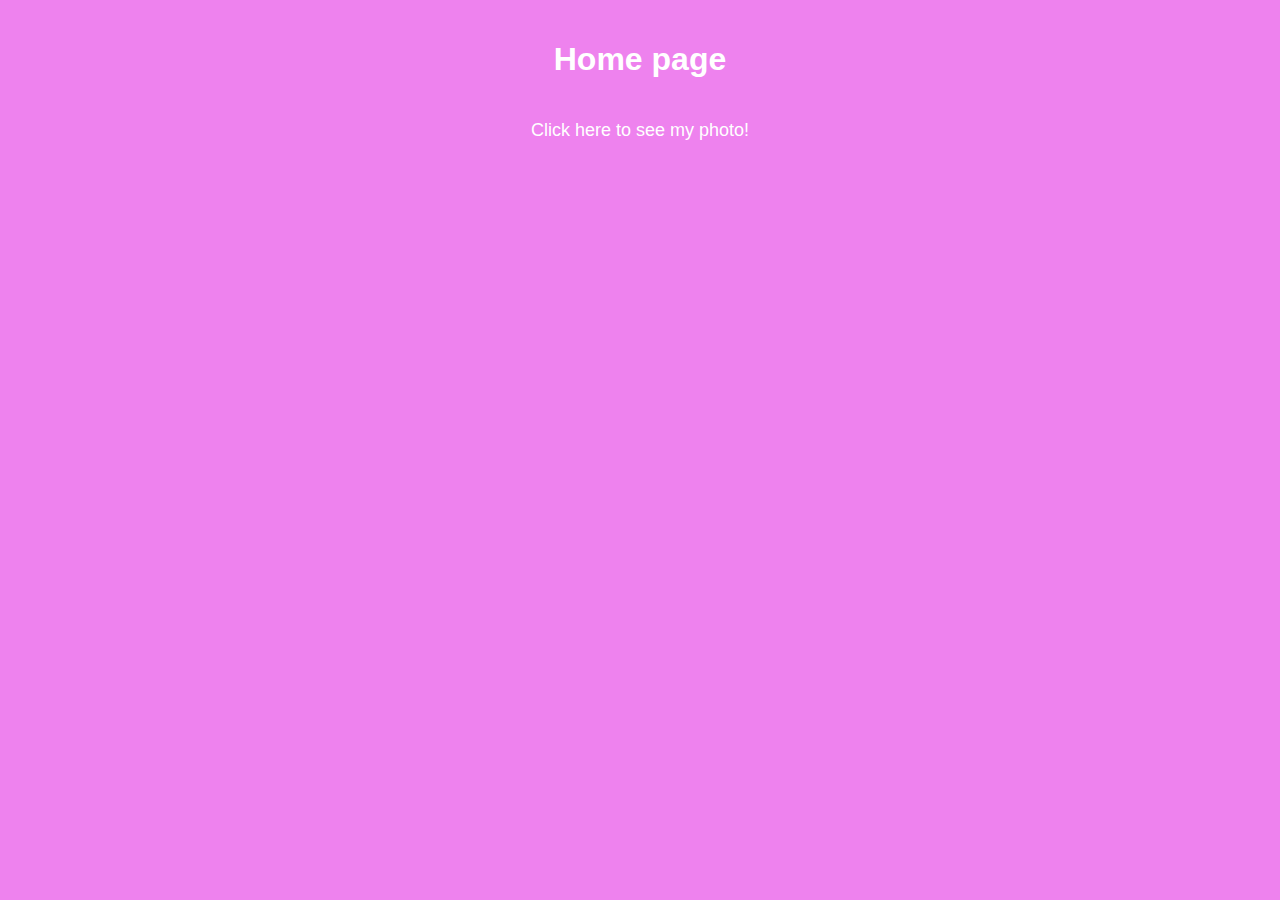
<file: index.html>
<!DOCTYPE html>
<html lang="en">
<head>
    <meta charset="UTF-8">
    <meta name="viewport" content="width=device-width, initial-scale=1.0">
    <meta name="description" content="This is my home page">
    <title>Home page</title>
    <link rel="stylesheet" href="css/style.css">
</head>
<body>
    <h1>Home page</h1>
    <a href="/photo.html" title="photo access link">Click here to see my photo!</a>
</body>
</html>
</file>
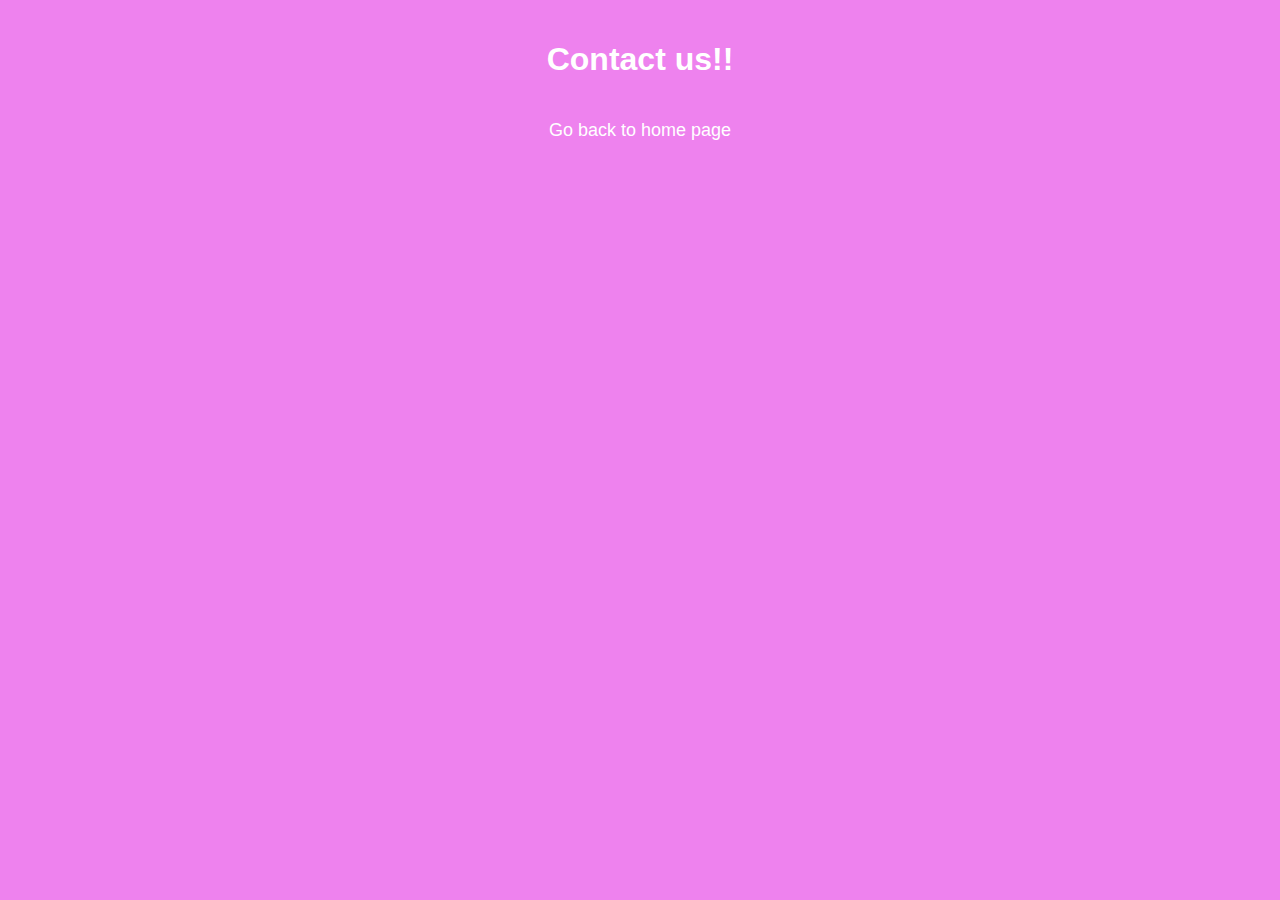
<file: contact.html>
<!DOCTYPE html>
<html lang="en">
  <head>
    <meta charset="UTF-8" />
    <meta name="viewport" content="width=device-width, initial-scale=1.0" />
    <meta name="description" content="This is the contact page" />
    <title>Contact us</title>
    <link rel="stylesheet" href="css/style.css" />
  </head>
  <body>
    <h1>Contact us!!</h1>
    <a href="/" title="back to home link">Go back to home page</a>
  </body>
</html>
</file>
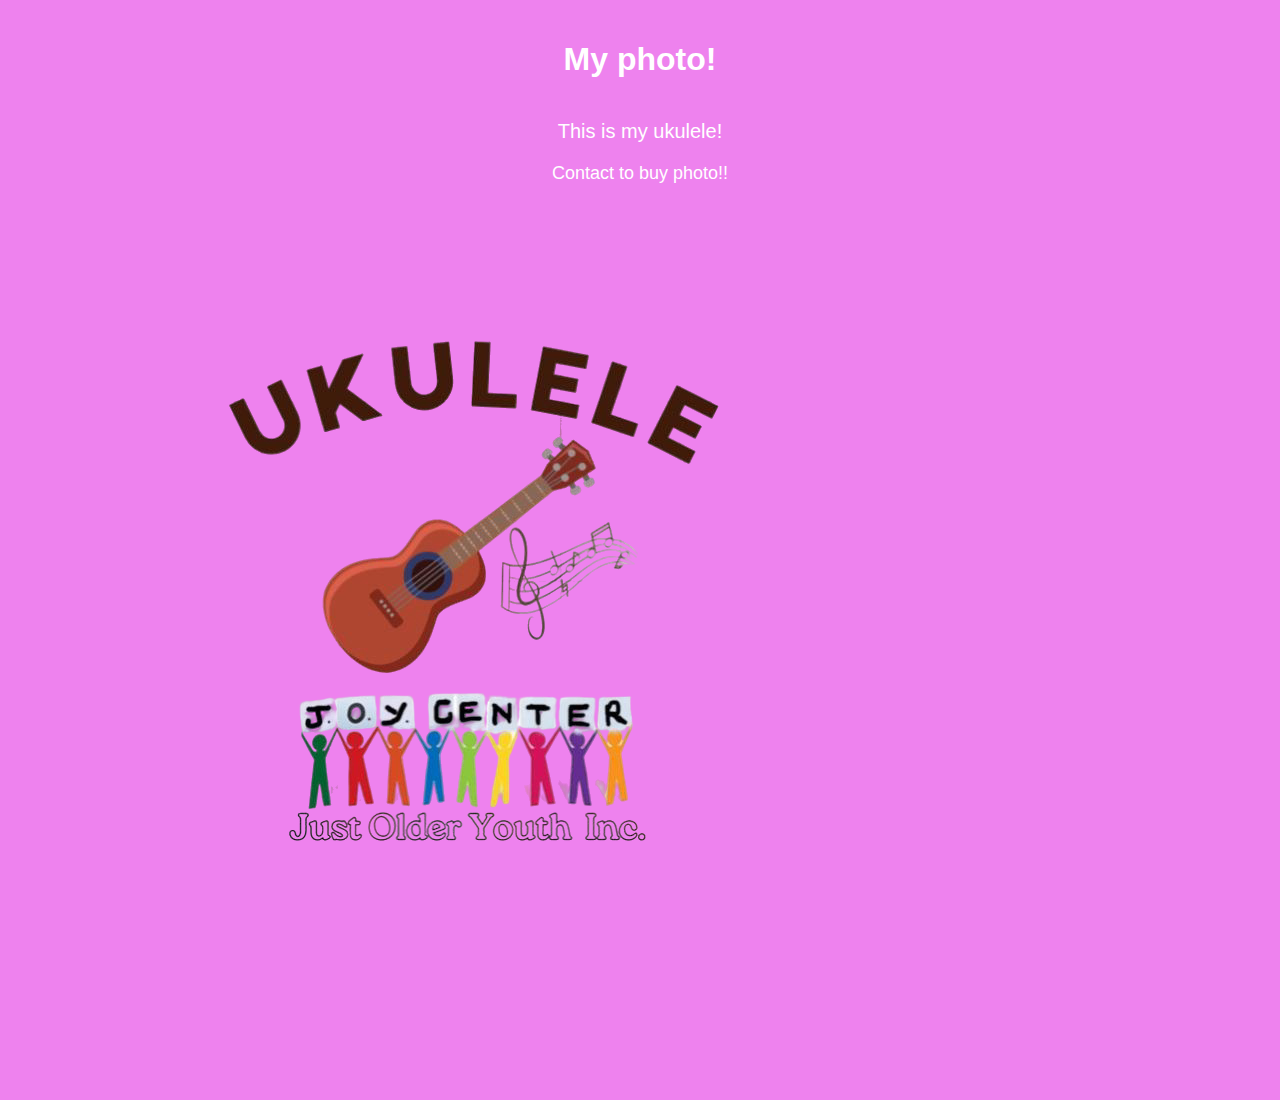
<file: photo.html>
<!DOCTYPE html>
<html lang="en">
  <head>
    <meta charset="UTF-8" />
    <meta name="viewport" content="width=device-width, initial-scale=1.0" />
    <meta name="description" content="This is my photo page" />
    <title>My photos</title>
    <link rel="stylesheet" href="css/style.css" />
  </head>
  <body>
    <h1>My photo!</h1>
    <p>This is my ukulele!</p>
    <a href="/contact.html" title="contact link">Contact to buy photo!!</a>
    <img src="ukulele.png" alt="ukulele image" />
  </body>
</html>
</file>
<file: css/style.css>
body {
    font-family: Arial, sans-serif;
    margin: 0;
    padding: 0;
    background-color: violet;
}

h1 {
    color: white;
    text-align: center;
    padding: 20px;
}

a {
    color: white;
    font-size: 18px;
    display: block;
    text-align: center;
    margin-top: 20px;
    text-decoration: none;
}
a:hover {
    text-decoration: underline;
}
p{  
    text-align: center;
    color: white;
    font-size: 20px;
}
</file>
